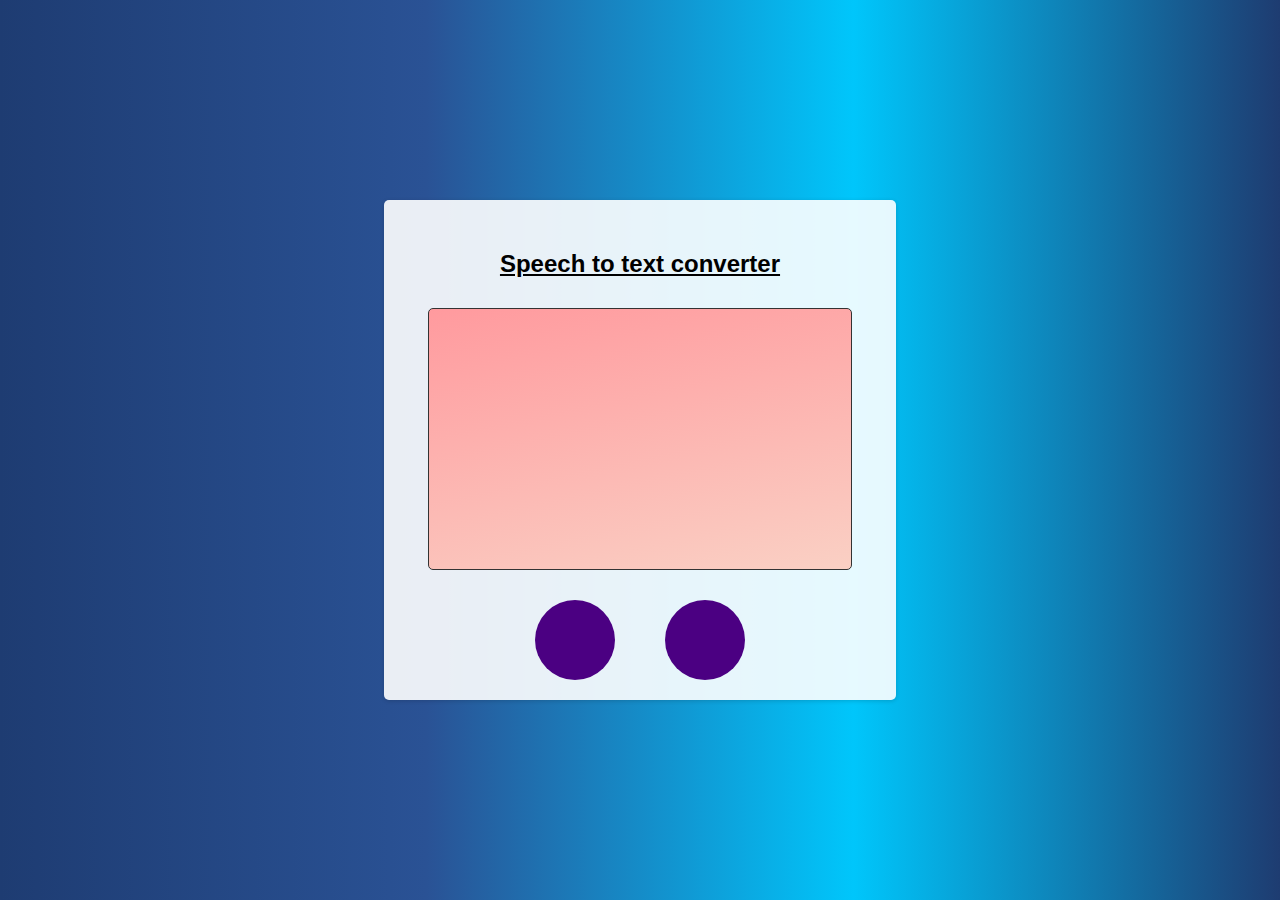
<file: index.html>
<html lang="en">
<head>
    <meta charset="UTF-8">
    <meta name="viewport" content="width=device-width, initial-scale=1.0">
    <title>Speech to text</title>
    <link rel="stylesheet" href="style.css">
    <link rel="stylesheet" href="https://cdnjs.cloudflare.com/ajax/libs/font-awesome/6.5.1/css/all.min.css" integrity="sha512-DTOQO9RWCH3ppGqcWaEA1BIZOC6xxalwEsw9c2QQeAIftl+Vegovlnee1c9QX4TctnWMn13TZye+giMm8e2LwA==" crossorigin="anonymous" referrerpolicy="no-referrer" />

</head>
<body>
    <div class="container">
        <h2>Speech to text converter</h2>
        <div id="result"></div>
        <div class="button-container">
            <button onclick="startConverting()">
                <i class="fa fa-microphone"></i>
            </button>
            <button onclick="stopConverting()">
                <i class="fa fa-stop"></i>
            </div>                      
        </div>
   


    <script src="script.js"></script>
</body>
</html>
</file>
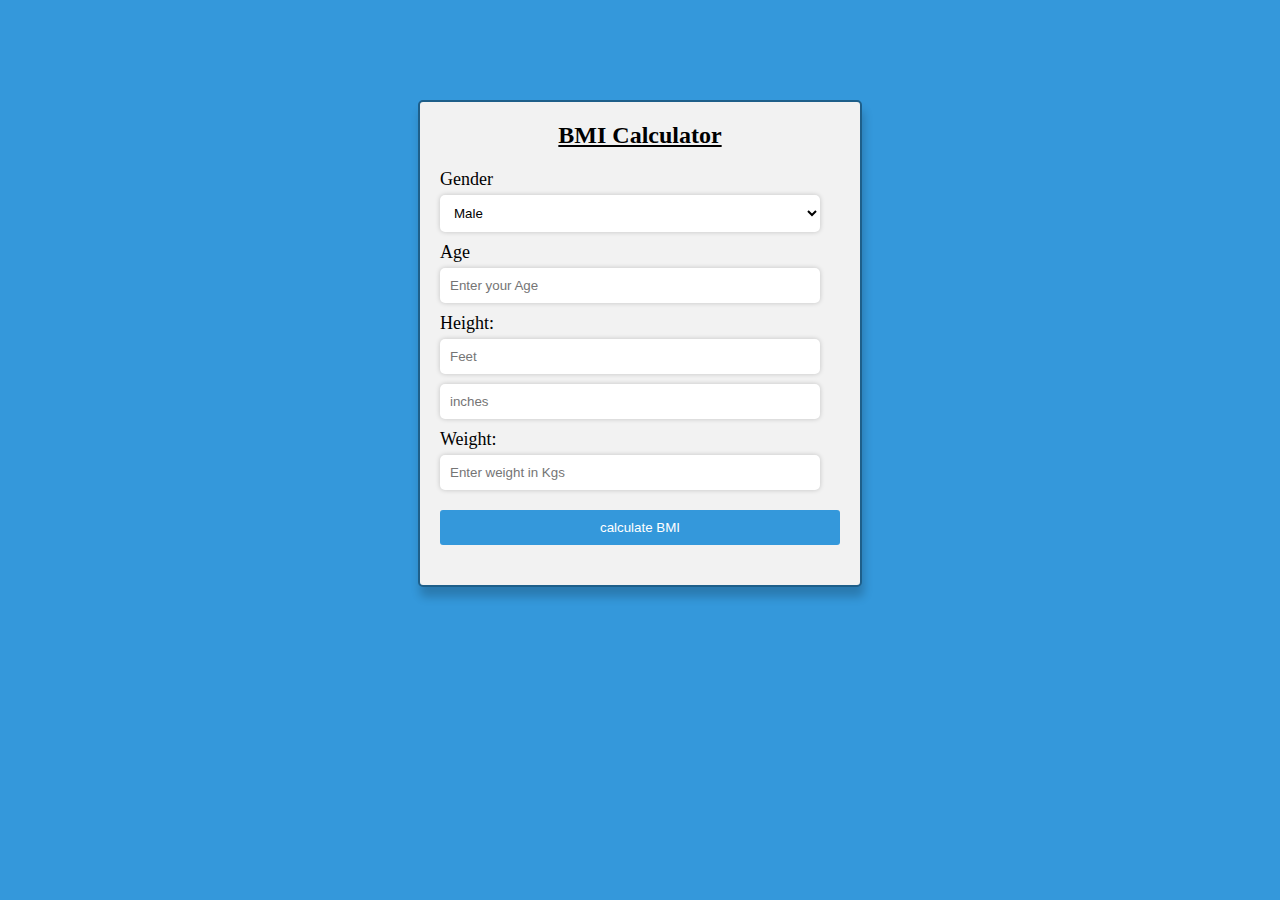
<file: BMI-calculator/index.html>
<html lang="en">
<head>
    <meta charset="UTF-8">
    <meta name="viewport" content="width=device-width, initial-scale=1.0">
    <title>BMI calculator</title>
    <link rel="stylesheet" href="style.css">
</head>
<body>
    <div class="container">
    <h2>BMI Calculator</h2>
        <form id="form">
            <label for="gender">Gender</label>
            <select id="gender" required>
                <option value="male">Male</option>
                <option value="female">Female</option>
            </select>

            <label for="age">Age</label>
            <input type="number"  id="age" placeholder="Enter your Age" required>

            <label for="height-feet">Height:</label>
            <input type="number"  id="height-feet" placeholder="Feet" required>
            <input type="number"  id="height-inches" placeholder="inches" required>

            <label for="weight">Weight:</label>
            <input type="number"  id="weight" required placeholder="Enter weight in Kgs">

            <input type="submit" value="calculate BMI">
        </form>

        <div id="result">
    
        </div>

    </div>


    <script src="script.js"></script>
</body>
</html>
</file>
<file: style.css>
*{
    padding: 0;
    margin: 0;
    box-sizing: border-box;
}
body{
    display: flex;
    align-items: center;
    justify-content: center;
    min-height: 90vh;
    font-family: sans-serif;
    background: linear-gradient(to right, #1e3c72,#2a5295,#00c6fb,#1e3c71);
}
h2{
    text-align: center;
    margin-top: 30px;
    margin-bottom: 30px;
    text-decoration: underline;
}
.container{
    display: flex;
    align-items: center;
    justify-content: center;
    flex-direction: column;
    box-shadow: 0px 1px 4px rgba(0, 0, 0, 0.16);
    width: 40%;
    height: 500px;
    background: rgba(255, 255, 255, 0.9);
    padding: 20px;
    margin: 20px auto;
    border-radius: 5px;
}
#result{
    border: 1px solid #333;
    padding: 40px 50px;
    height: 300px;
    width: 90%;
    margin-bottom: 30px;
    background: linear-gradient( 168deg, #ff9a9e, #fad0c4);
    border-radius: 5px;
}
.button-container{
    display: flex;
    align-items: center;
    justify-content: center;
    gap: 50px;
}
button{
    font-size: 20px;
    height: 80px;
    width: 80px;
    border-radius: 50%;
    background-color: indigo;
    color: #fff;
    outline: none;
    border: none;
    animation: pulse 1.5s infinite alternate; 
    cursor: pointer;

}
button:hover{
    background-color: darkblue;
}
@keyframes pulse {
    from{
        transform: scale(1);

    }
    to{
        transform: scale(1.1);
    }
}
</file>
<file: BMI-calculator/style.css>
body{
    background-color: #3498db;
}  
.container{
    max-width: 400px;
    margin: 100px auto;
    padding: 20px;
    background-color: #f2f2f2;
    border: 2px solid #1e5f8a;
    border-radius: 5px;
    box-shadow: 2px 10px 10px rgba(0, 0, 0, 0.2);
}
h2{
    margin-top: 0;
    color: #000;
    text-align: center;
    text-decoration: underline;
}
form{
    margin-bottom: 20px;
    display: flex;
    flex-direction: column;
}
label{
    font-size: large;
    font-weight: 600px;
    margin-bottom: 5px;
    color: #000;
}
input[type="number"],
select{
    width: 95%;
    padding: 10px;
    border: none;
    background: #fff;
    border-radius: 5px;
    box-shadow: 0px 0px 5px rgba(0, 0, 0, 0.2);
    margin-bottom: 10px;
}
input[type="number"]:focus,
select:focus{
    outline: none;
    box-shadow: 0px 0px 5px #3498db;
}
/* select,input{
    width: 100%;
}  */
input[type="submit"]{
    padding: 10px;
    margin-top: 10px;
    background-color: #3498db;
    color: #fff;
    cursor: pointer;
    border: none;
    border-radius: 3px;
    transition: background-color 0.5 ease;
}
input[type="submit"]:hover{
    background-color: #2187b5;

}
#result{
    font-weight: bold;
    margin-top: 20px;
    color: #3498db;
}
</file>
